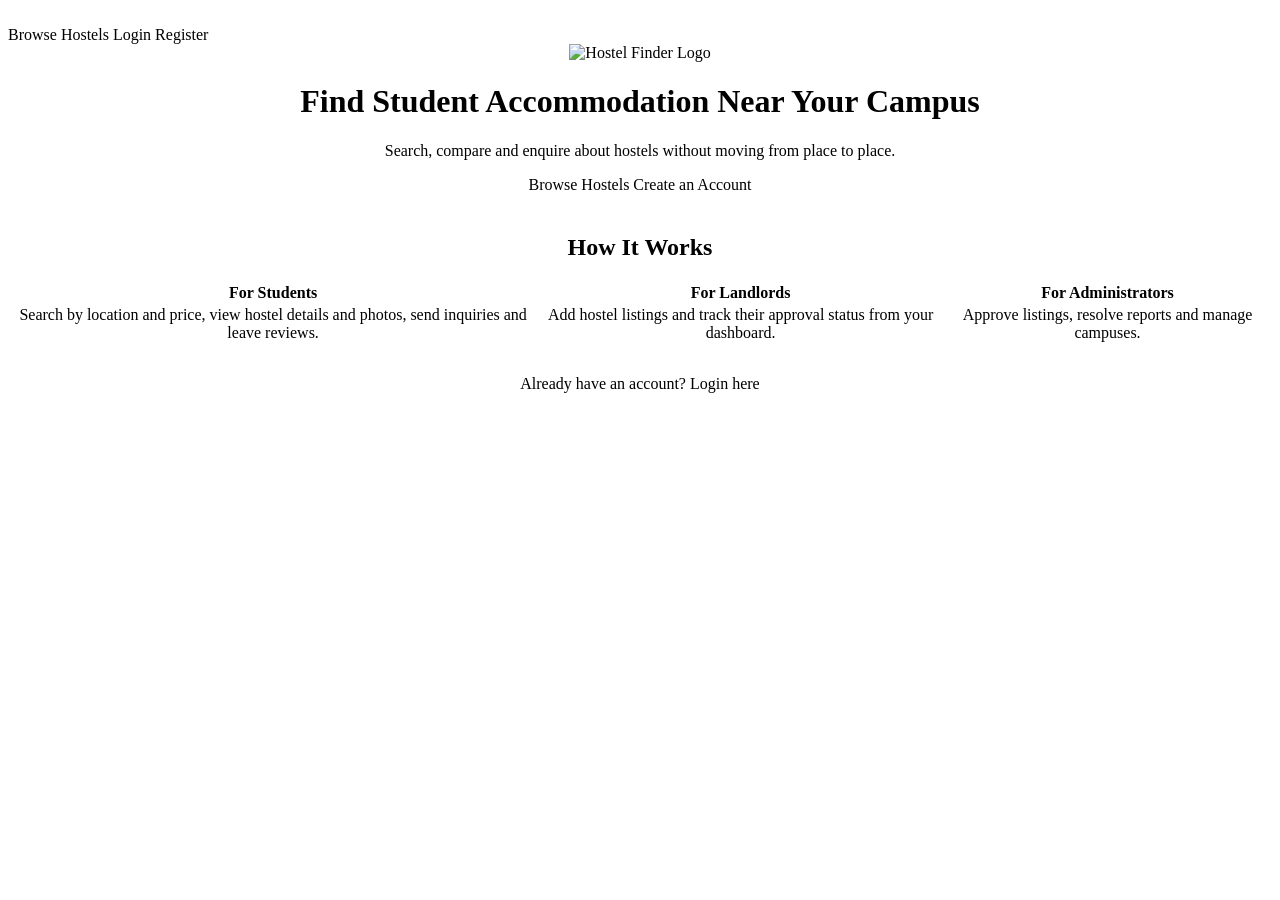
<file: src/main/resources/templates/index.html>
<!DOCTYPE html>
<html lang="en" xmlns:th="http://www.thymeleaf.org">
<head>
    <meta charset="UTF-8">
    <meta name="viewport" content="width=device-width, initial-scale=1.0">
    <title>Hostel Finder</title>
    <link rel="stylesheet" th:href="@{/css/main.css}">
</head>
<body>
<nav>
    <div style="color: white; font-weight: bold;">Hostel Finder</div>
    <div>
        <a th:href="@{/search}">Browse Hostels</a>
        <a th:href="@{/login}">Login</a>
        <a th:href="@{/register}">Register</a>
    </div>
</nav>

<div class="container" style="text-align: center;">
    <img th:src="@{/images/logo.png}" alt="Hostel Finder Logo" class="login-logo">

    <h1>Find Student Accommodation Near Your Campus</h1>
    <p>Search, compare and enquire about hostels without moving from place to place.</p>

    <p>
        <a th:href="@{/search}" class="btn">Browse Hostels</a>
        <a th:href="@{/register}" class="btn">Create an Account</a>
    </p>

    <h2 style="margin-top: 40px;">How It Works</h2>
    <table>
        <thead>
        <tr>
            <th>For Students</th>
            <th>For Landlords</th>
            <th>For Administrators</th>
        </tr>
        </thead>
        <tbody>
        <tr>
            <td>Search by location and price, view hostel details and photos, send inquiries and leave reviews.</td>
            <td>Add hostel listings and track their approval status from your dashboard.</td>
            <td>Approve listings, resolve reports and manage campuses.</td>
        </tr>
        </tbody>
    </table>

    <p style="margin-top: 30px;">
        Already have an account? <a th:href="@{/login}">Login here</a>
    </p>
</div>
</body>
</html>
</file>
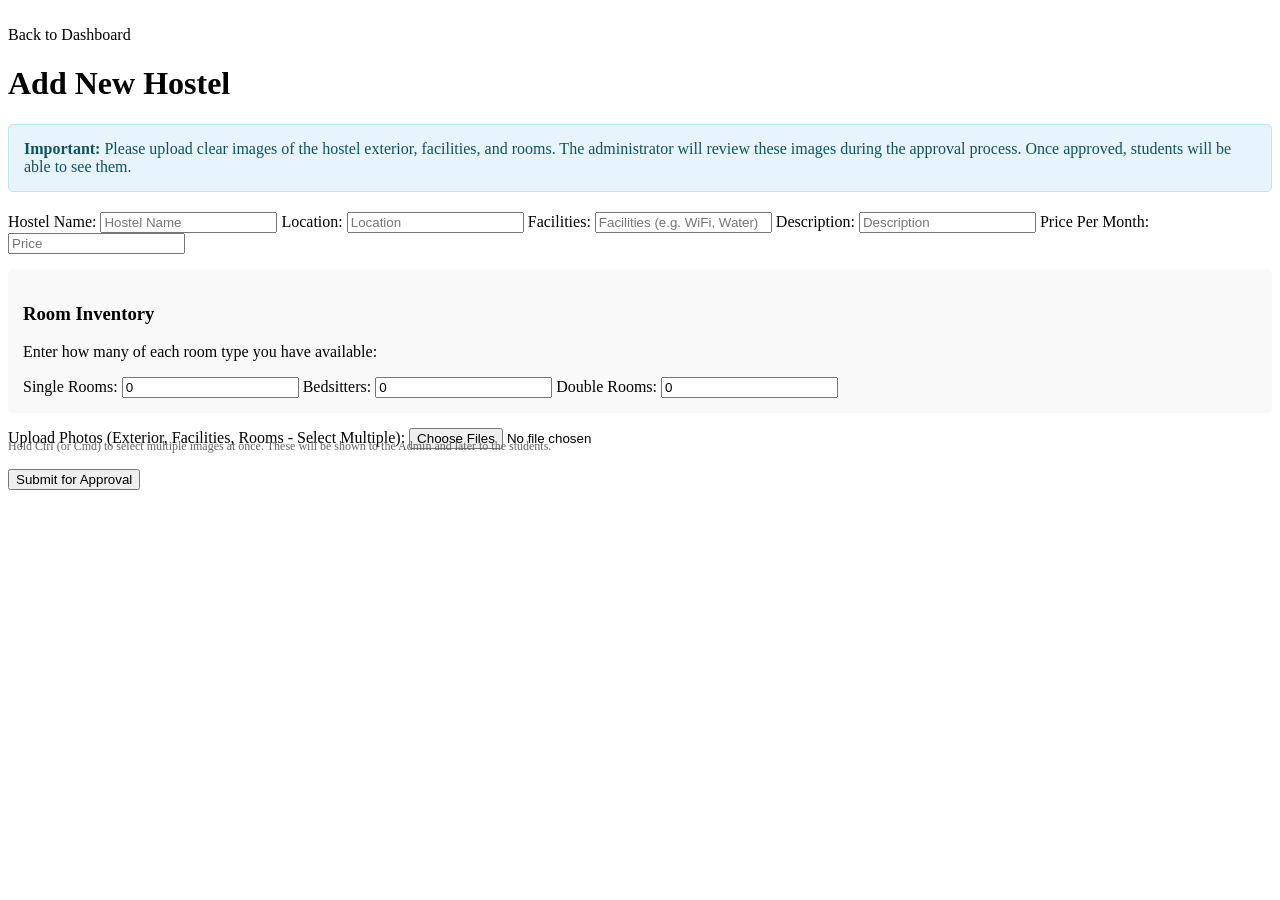
<file: src/main/resources/templates/add-listing.html>
<!DOCTYPE html>
<html lang="en" xmlns:th="http://www.thymeleaf.org">
<head>
    <meta charset="UTF-8">
    <title>Add Listing</title>
    <link rel="stylesheet" th:href="@{/css/main.css}">
</head>
<body>
<nav>
    <div style="color: white; font-weight: bold;">Hostel Finder</div>
    <div><a th:href="@{/landlord/dashboard}">Back to Dashboard</a></div>
</nav>

<div class="container">
    <h1>Add New Hostel</h1>

    <div style="background-color: #e8f4fd; color: #0c5460; padding: 15px; border-radius: 5px; margin-bottom: 20px; border: 1px solid #bee5eb;">
        <strong>Important:</strong> Please upload clear images of the hostel exterior, facilities, and rooms. The administrator will review these images during the approval process. Once approved, students will be able to see them.
    </div>

    <form th:action="@{/listing/add}" method="post" enctype="multipart/form-data">

        <label>Hostel Name:
            <input type="text" name="name" placeholder="Hostel Name" required>
        </label>

        <label>Location:
            <input type="text" name="location" placeholder="Location" required>
        </label>

        <label>Facilities:
            <input type="text" name="facilities" placeholder="Facilities (e.g. WiFi, Water)">
        </label>

        <label>Description:
            <input type="text" name="description" placeholder="Description">
        </label>

        <label>Price Per Month:
            <input type="number" step="0.01" name="pricePerMonth" placeholder="Price" required>
        </label>

        <!-- Room Inventory Input -->
        <div style="background-color: #f9f9f9; padding: 15px; border-radius: 5px; margin: 15px 0;">
            <h3>Room Inventory</h3>
            <p>Enter how many of each room type you have available:</p>

            <label>Single Rooms:
                <input type="number" name="singleRooms" value="0" min="0">
            </label>
            <label>Bedsitters:
                <input type="number" name="bedsitters" value="0" min="0">
            </label>
            <label>Double Rooms:
                <input type="number" name="doubleRooms" value="0" min="0">
            </label>
        </div>

        <!-- Single Upload Field for Multiple Images -->
        <label>Upload Photos (Exterior, Facilities, Rooms - Select Multiple):
            <input type="file" name="images" accept="image/*" multiple required>
        </label>
        <p style="font-size: 12px; color: #666; margin-top: -10px; margin-bottom: 15px;">
            Hold Ctrl (or Cmd) to select multiple images at once. These will be shown to the Admin and later to the students.
        </p>

        <button type="submit">Submit for Approval</button>
    </form>
</div>
</body>
</html>
</file>
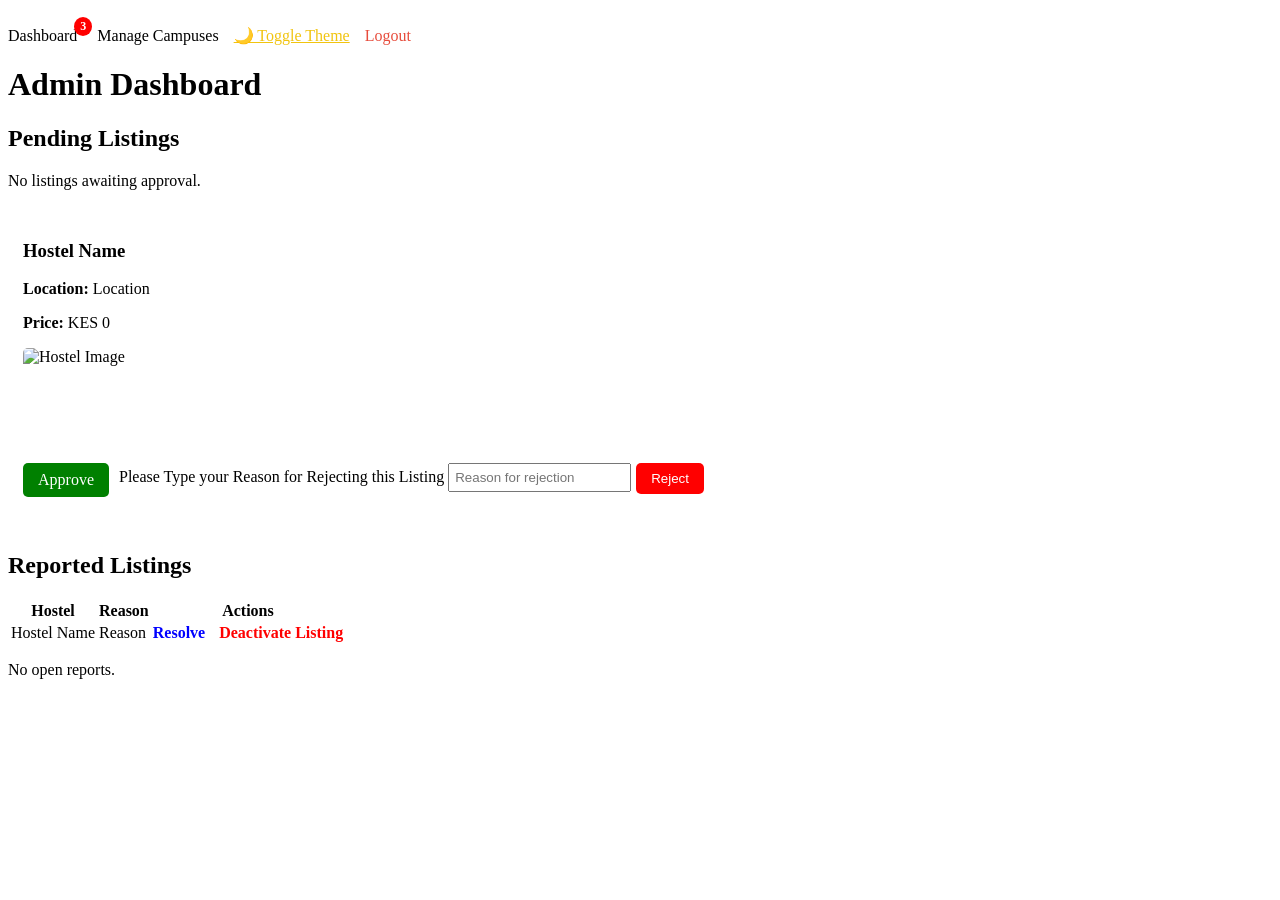
<file: src/main/resources/templates/admin-dashboard.html>
<!DOCTYPE html>
<html lang="en" xmlns:th="http://www.thymeleaf.org">
<head>
    <meta charset="UTF-8">
    <title>Admin Dashboard</title>
    <link rel="stylesheet" th:href="@{/css/main.css}">
</head>
<body>
<nav>
    <div style="color: white; font-weight: bold;">Admin Panel</div>
    <div style="display: flex; align-items: center;">
        <a th:href="@{/admin/dashboard}" style="position: relative; margin-right: 20px;">
            Dashboard
            <span th:if="${pendingCount > 0}"
                  style="position: absolute; top: -10px; right: -15px; background-color: red; color: white; border-radius: 50%; padding: 2px 6px; font-size: 12px; font-weight: bold;"
                  th:text="${pendingCount}">3</span>
        </a>
        <a th:href="@{/admin/campuses}">Manage Campuses</a>
        <a href="#" onclick="toggleDarkMode()" style="color: #f1c40f; margin-left: 15px;">🌙 Toggle Theme</a>
        <a th:href="@{/logout}" style="color: #e74c3c; margin-left: 15px;">Logout</a>
    </div>
</nav>
<div class="bg-admin"></div>
<div class="container">
    <h1>Admin Dashboard</h1>

    <h2>Pending Listings</h2>
    <div th:if="${#lists.isEmpty(pendingHostels)}">
        <p>No listings awaiting approval.</p>
    </div>

    <div th:each="hostel : ${pendingHostels}" class="card" style="margin-bottom: 20px; padding: 15px;">
        <h3 th:text="${hostel.name}">Hostel Name</h3>
        <p><strong>Location:</strong> <span th:text="${hostel.location}">Location</span></p>
        <p><strong>Price:</strong> KES <span th:text="${hostel.pricePerMonth}">0</span></p>

        <div style="display: flex; gap: 10px; margin: 10px 0;">
            <img th:each="image : ${hostel.images}"
                 th:src="@{'/uploads/' + ${image.imagePath}}"
                 alt="Hostel Image"
                 style="width: 150px; height: 100px; object-fit: cover; border-radius: 5px;">
        </div>

        <div style="display: flex; gap: 10px; margin-top: 15px; align-items: flex-start;">
            <!-- Approve Button -->
            <a th:href="@{/admin/approve/{id}(id=${hostel.hostelId})}"
               style="background-color: green; color: white; padding: 8px 15px; text-decoration: none; border-radius: 5px;">Approve</a>

            <!-- Reject Form with Reason -->
            <form th:action="@{/admin/reject/{id}(id=${hostel.hostelId})}" method="post" style="display: flex; gap: 5px;">
                <label>Please Type your Reason for Rejecting this Listing
                <input type="text" name="reason" placeholder="Reason for rejection" required style="padding: 5px;">
                </label>
                <button type="submit" style="background-color: red; color: white; padding: 8px 15px; border: none; border-radius: 5px; cursor: pointer;">Reject</button>
            </form>
        </div>
    </div>

    <h2 style="margin-top: 40px;">Reported Listings</h2>
    <table th:if="${not #lists.isEmpty(openReports)}">
        <thead>
        <tr><th>Hostel</th><th>Reason</th><th>Actions</th></tr>
        </thead>
        <tbody>
        <tr th:each="report : ${openReports}">
            <td th:text="${report.hostel.name}">Hostel Name</td>
            <td th:text="${report.reason}">Reason</td>
            <td>
                <a th:href="@{/admin/report/resolve/{id}(id=${report.reportId})}"
                   style="color: blue; font-weight: bold; margin-right: 10px;">Resolve</a>

                <!-- Deactivate Listing Button -->
                <a th:href="@{/admin/deactivate/{id}(id=${report.hostel.hostelId})}"
                   style="color: red; font-weight: bold;">Deactivate Listing</a>
            </td>
        </tr>
        </tbody>
    </table>
    <p th:if="${#lists.isEmpty(openReports)}">No open reports.</p>
</div>
<script th:src="@{/js/main.js}"></script>
</body>
</html>
</file>
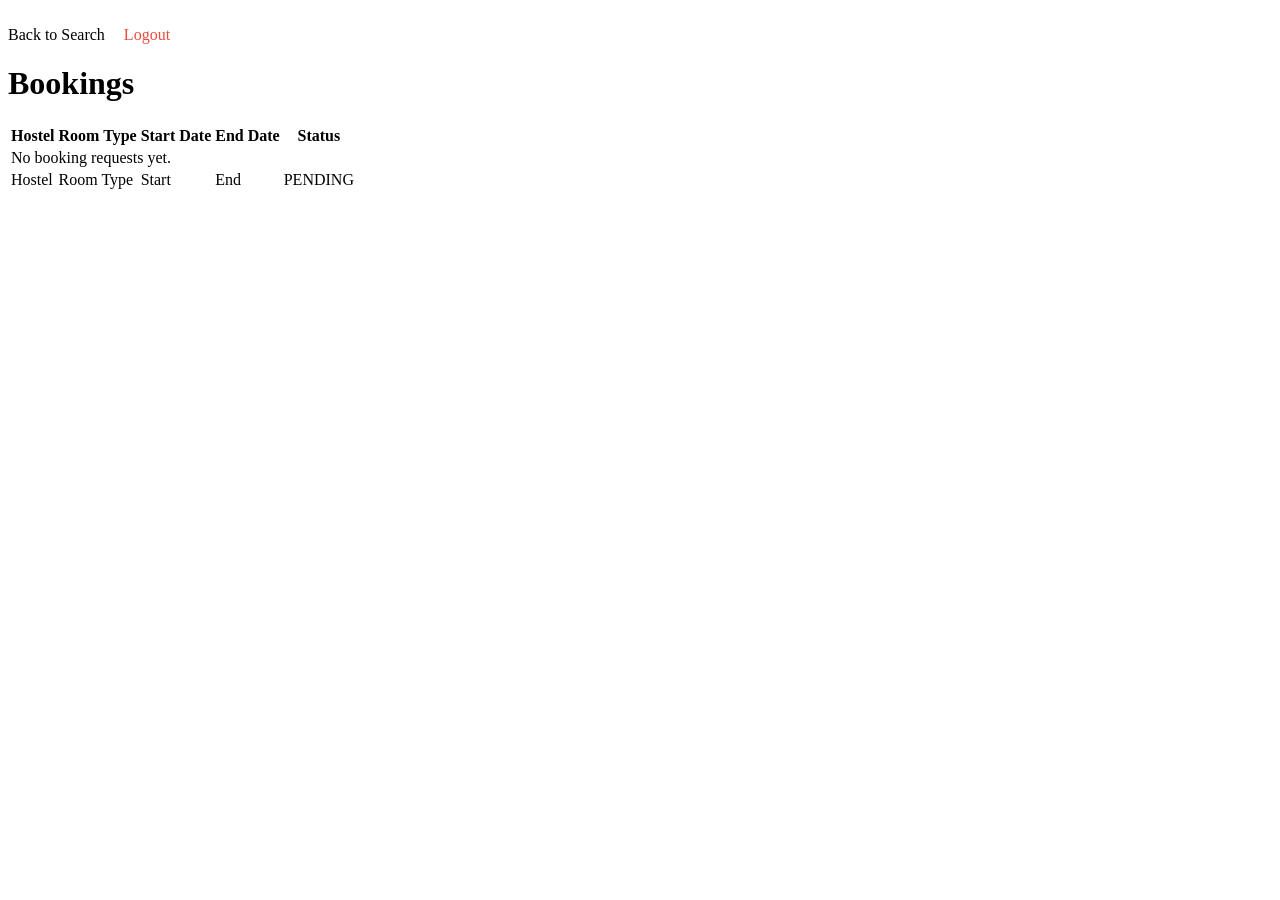
<file: src/main/resources/templates/bookings.html>
<!DOCTYPE html>
<html lang="en" xmlns:th="http://www.thymeleaf.org">
<head>
    <meta charset="UTF-8">
    <meta name="viewport" content="width=device-width, initial-scale=1.0">
    <title>My Bookings</title>
    <link rel="stylesheet" th:href="@{/css/main.css}">
</head>
<body>
<nav>
    <div style="color: white; font-weight: bold;">Hostel Finder</div>
    <div>
        <a th:href="@{/search}">Back to Search</a>
        <a th:href="@{/logout}" style="color: #e74c3c; margin-left: 15px;">Logout</a>
    </div>
</nav>

<div class="container">
    <h1>Bookings</h1>

    <table>
        <thead>
        <tr>
            <th>Hostel</th>
            <th>Room Type</th>
            <th>Start Date</th>
            <th>End Date</th>
            <th>Status</th>
        </tr>
        </thead>
        <tbody>
        <tr th:if="${#lists.isEmpty(bookings)}">
            <td colspan="5">No booking requests yet.</td>
        </tr>
        <tr th:each="booking : ${bookings}">
            <td th:text="${booking.room.hostel.name}">Hostel</td>
            <td th:text="${booking.room.roomType}">Room Type</td>
            <td th:text="${booking.startDate}">Start</td>
            <td th:text="${booking.endDate}">End</td>
            <td th:text="${booking.status}">PENDING</td>
        </tr>
        </tbody>
    </table>
</div>
</body>
</html>
</file>
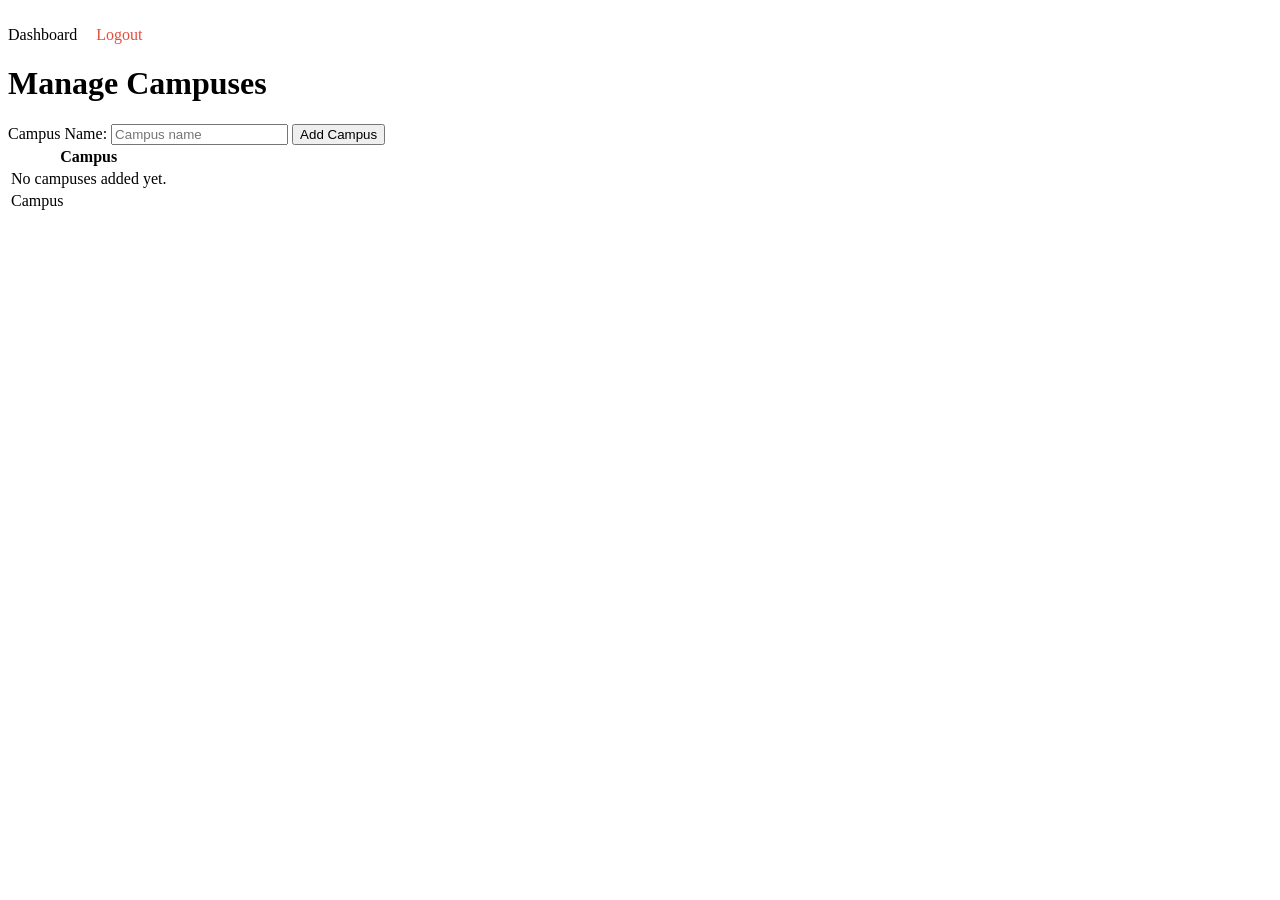
<file: src/main/resources/templates/campuses.html>
<!DOCTYPE html>
<html lang="en" xmlns:th="http://www.thymeleaf.org">
<head>
    <meta charset="UTF-8">
    <meta name="viewport" content="width=device-width, initial-scale=1.0">
    <title>Manage Campuses</title>
    <link rel="stylesheet" th:href="@{/css/main.css}">
</head>
<body>
<nav>
    <div style="color: white; font-weight: bold;">Admin Panel</div>
    <div>
        <a th:href="@{/admin/dashboard}">Dashboard</a>
        <a th:href="@{/logout}" style="color: #e74c3c; margin-left: 15px;">Logout</a>
    </div>
</nav>

<div class="container">
    <h1>Manage Campuses</h1>

    <!-- FR-26: add a campus -->
    <form th:action="@{/admin/campuses/add}" method="post">
        <label>Campus Name:
            <input type="text" name="name" placeholder="Campus name" required>
        </label>
        <button type="submit">Add Campus</button>
    </form>

    <table>
        <thead>
        <tr>
            <th>Campus</th>
        </tr>
        </thead>
        <tbody>
        <tr th:if="${#lists.isEmpty(campuses)}">
            <td>No campuses added yet.</td>
        </tr>
        <tr th:each="campus : ${campuses}">
            <td th:text="${campus.name}">Campus</td>
        </tr>
        </tbody>
    </table>
</div>
</body>
</html>
</file>
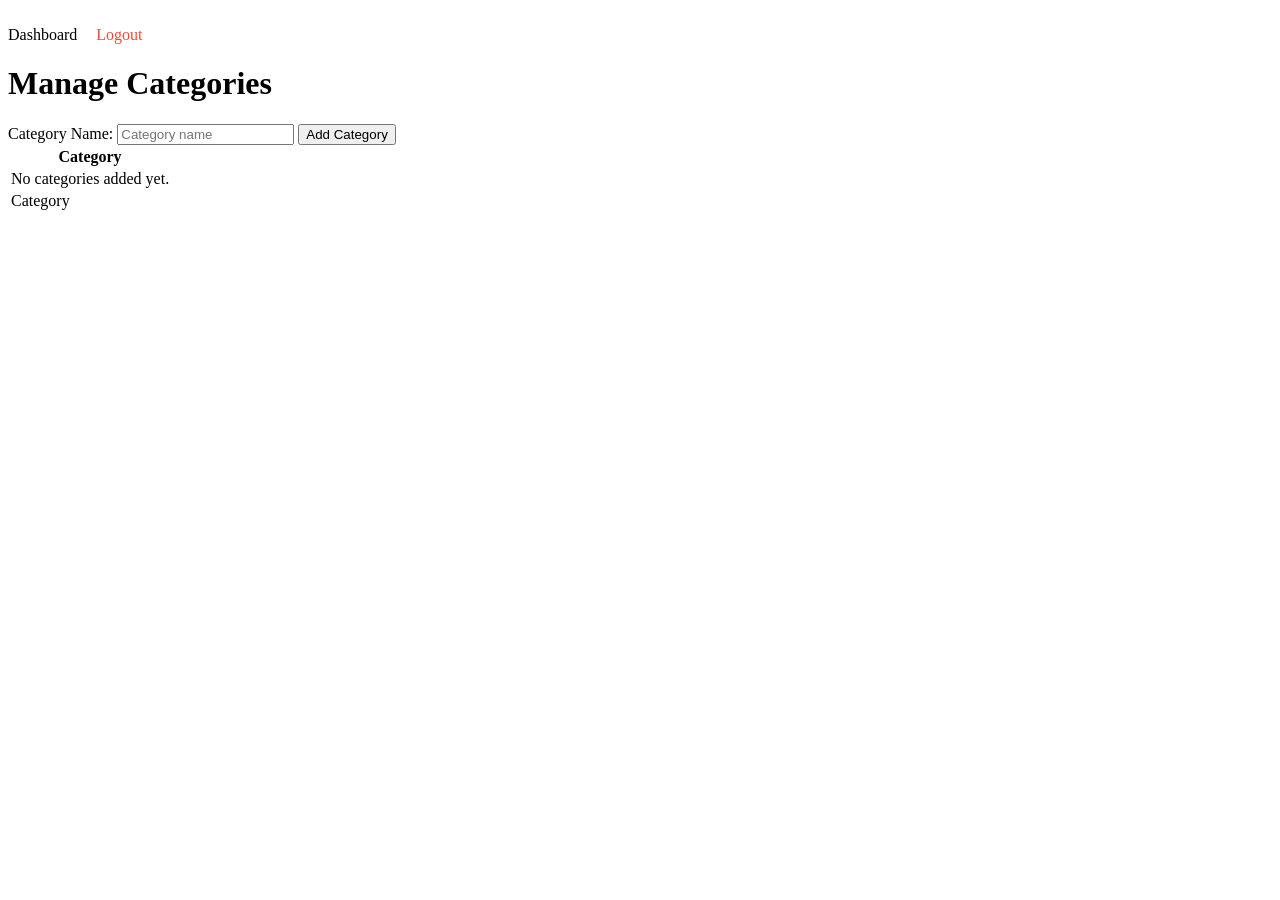
<file: src/main/resources/templates/categories.html>
<!DOCTYPE html>
<html lang="en" xmlns:th="http://www.thymeleaf.org">
<head>
    <meta charset="UTF-8">
    <meta name="viewport" content="width=device-width, initial-scale=1.0">
    <title>Manage Categories</title>
    <link rel="stylesheet" th:href="@{/css/main.css}">
</head>
<body>
<nav>
    <div style="color: white; font-weight: bold;">Admin Panel</div>
    <div>
        <a th:href="@{/admin/dashboard}">Dashboard</a>
        <a th:href="@{/logout}" style="color: #e74c3c; margin-left: 15px;">Logout</a>
    </div>
</nav>

<div class="container">
    <h1>Manage Categories</h1>

    <!-- FR-26: add a category -->
    <form th:action="@{/admin/categories/add}" method="post">
        <label>Category Name:
            <input type="text" name="name" placeholder="Category name" required>
        </label>
        <button type="submit">Add Category</button>
    </form>

    <table>
        <thead>
        <tr>
            <th>Category</th>
        </tr>
        </thead>
        <tbody>
        <tr th:if="${#lists.isEmpty(categories)}">
            <td>No categories added yet.</td>
        </tr>
        <tr th:each="category : ${categories}">
            <td th:text="${category.name}">Category</td>
        </tr>
        </tbody>
    </table>
</div>
</body>
</html>
</file>
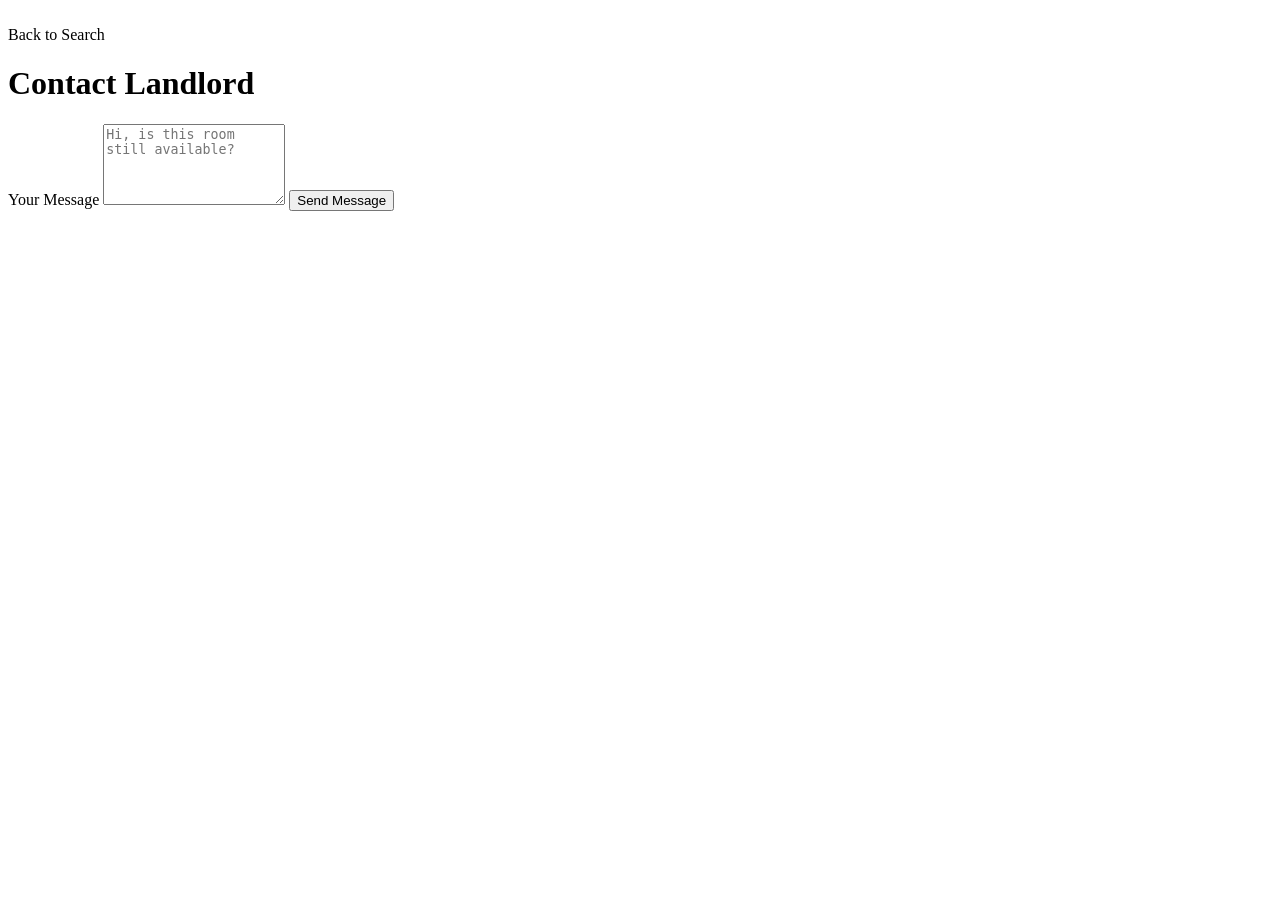
<file: src/main/resources/templates/inquiry-form.html>
<!DOCTYPE html>
<html  lang="en" xmlns:th="http://www.thymeleaf.org">
<head>
    <meta charset="UTF-8">
    <title>Send Inquiry</title>
    <link rel="stylesheet" th:href="@{/css/main.css}">
</head>
<body>
    <nav>
        <div style="color: white; font-weight: bold;">Hostel Finder</div>
        <div><a th:href="@{/search}">Back to Search</a></div>
    </nav>
    <div class="container">
        <h1>Contact Landlord</h1>
        <form th:action="@{/inquiry/send}" method="post">
            <input type="hidden" name="hostel.hostelId" th:value="${hostelId}">

            <label>Your Message
            <textarea name="message" rows="5" placeholder="Hi, is this room still available?" required></textarea>
            </label>

            <button type="submit">Send Message</button>
        </form>
    </div>
</body>
</html>
</file>
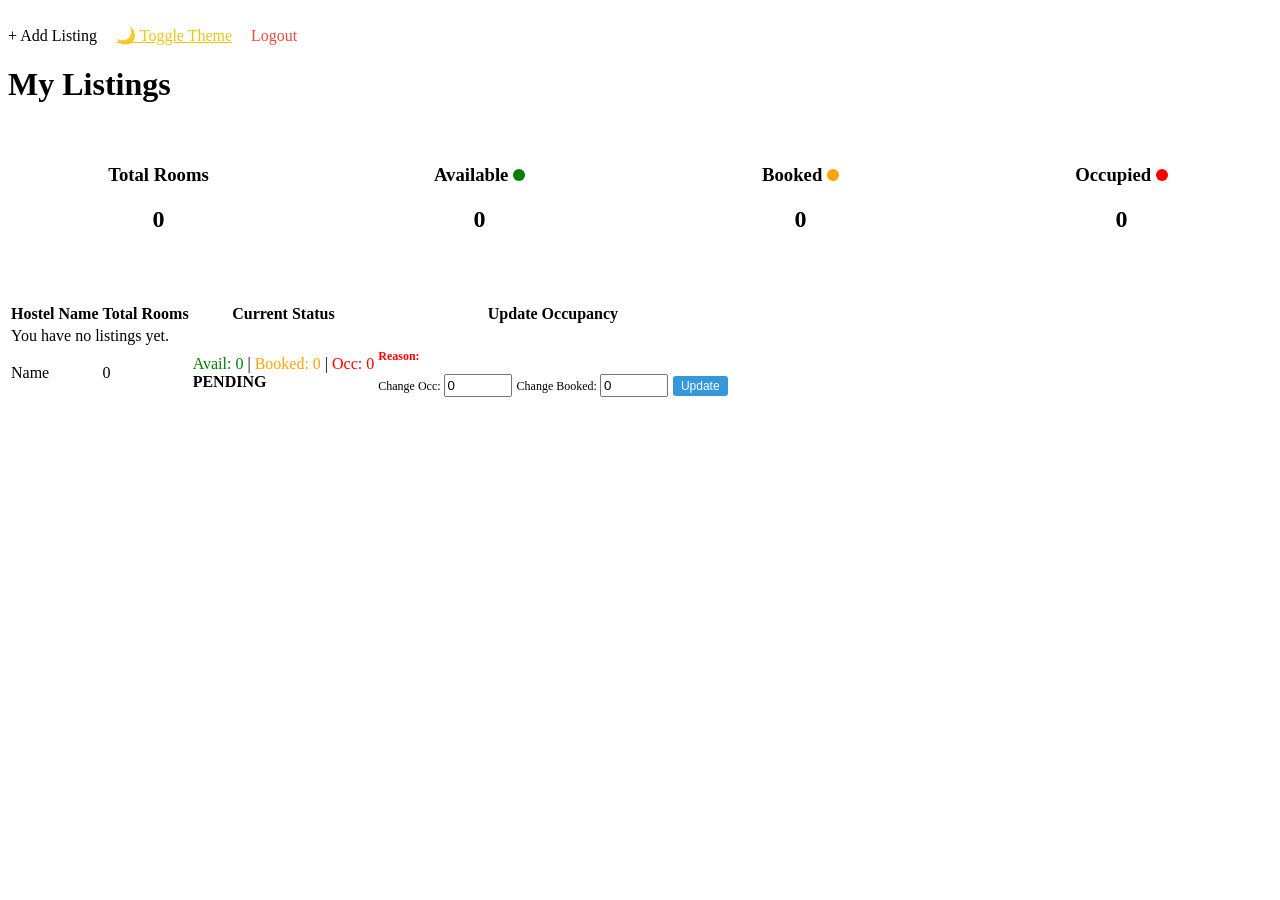
<file: src/main/resources/templates/landlord-dashboard.html>
<!DOCTYPE html>
<html lang="en" xmlns:th="http://www.thymeleaf.org">
<head>
    <meta charset="UTF-8">
    <title>My Dashboard</title>
    <link rel="stylesheet" th:href="@{/css/main.css}">
</head>
<body>
<nav>
    <div style="color: white; font-weight: bold;">
        Hostel Finder
        <span th:if="${session.fullName != null}" th:text="'| ' + ${session.role} + ' ' + ${session.fullName}"></span>
    </div>
    <div>
        <a th:href="@{/listing/add}">+ Add Listing</a>
        <a href="#" onclick="toggleDarkMode()" style="color: #f1c40f; margin-left: 15px;">🌙 Toggle Theme</a>
        <a th:href="@{/logout}" style="color: #e74c3c; margin-left: 15px;">Logout</a>
    </div>
</nav>
<div class="bg-landlord"></div>
<div class="container">
    <script th:if="${param.success}">
        alert("Status updated successfully!");
    </script>

    <h1>My Listings</h1>

    <!-- Global Stats Row -->
    <div style="display: flex; gap: 20px; margin-bottom: 30px;">
        <div class="card" style="padding: 20px; flex: 1; text-align: center;">
            <h3>Total Rooms</h3>
            <h2 th:text="${globalTotal}">0</h2>
        </div>
        <div class="card" style="padding: 20px; flex: 1; text-align: center;">
            <h3>Available <span style="display:inline-block; width:12px; height:12px; background:green; border-radius:50%;"></span></h3>
            <h2 th:text="${globalAvailable}">0</h2>
        </div>
        <div class="card" style="padding: 20px; flex: 1; text-align: center;">
            <h3>Booked <span style="display:inline-block; width:12px; height:12px; background:orange; border-radius:50%;"></span></h3>
            <h2 th:text="${globalBooked}">0</h2>
        </div>
        <div class="card" style="padding: 20px; flex: 1; text-align: center;">
            <h3>Occupied <span style="display:inline-block; width:12px; height:12px; background:red; border-radius:50%;"></span></h3>
            <h2 th:text="${globalOccupied}">0</h2>
        </div>
    </div>

    <!-- Detailed Table -->
    <table>
        <thead>
        <tr>
            <th>Hostel Name</th>
            <th>Total Rooms</th> <!-- NEW COLUMN ADDED HERE -->
            <th>Current Status</th>
            <th>Update Occupancy</th>
        </tr>
        </thead>
        <tbody>
        <tr th:if="${#lists.isEmpty(hostels)}">
            <td colspan="4">You have no listings yet.</td>
        </tr>
        <tr th:each="hostel : ${hostels}">
            <td th:text="${hostel.name}">Name</td>

            <!-- NEW DATA ROW for Total Rooms -->
            <td th:text="${hostel.rooms.size()}">0</td>

            <td>
                <span style="color: green;">Avail: <span th:text="${hostel.availableCount}">0</span></span> |
                <span style="color: orange;">Booked: <span th:text="${hostel.bookedCount}">0</span></span> |
                <span style="color: red;">Occ: <span th:text="${hostel.occupiedCount}">0</span></span>
                <br>
                <strong th:text="${hostel.status}"
                        th:style="${hostel.status == 'APPROVED' ? 'color: green;' : (hostel.status == 'REJECTED' ? 'color: red;' : 'color: orange;')}">
                    PENDING
                </strong>
            </td>
            <td>
                <div th:if="${hostel.status == 'REJECTED'}" style="color: red; margin-bottom: 10px; font-size: 12px;">
                    <strong>Reason:</strong> <span th:text="${hostel.rejectionReason}"></span>
                </div>

                <form th:if="${hostel.status != 'REJECTED'}" th:action="@{/landlord/update-status/{id}(id=${hostel.hostelId})}" method="post" style="display:flex; gap:5px; align-items:center; flex-wrap: wrap;">
                    <label style="font-size:12px; margin:0;">Change Occ:
                        <input type="number" name="occupiedChange" value="0" style="width:60px; padding:2px;">
                    </label>
                    <label style="font-size:12px; margin:0;">Change Booked:
                        <input type="number" name="bookedChange" value="0" style="width:60px; padding:2px;">
                    </label>
                    <button type="submit" style="padding: 3px 8px; font-size: 12px; background-color: #3498db; color: white; border: none; border-radius: 3px; cursor: pointer;">Update</button>
                </form>
            </td>
        </tr>
        </tbody>
    </table>
</div>
<script th:src="@{/js/main.js}"></script>
</body>
</html>
</file>
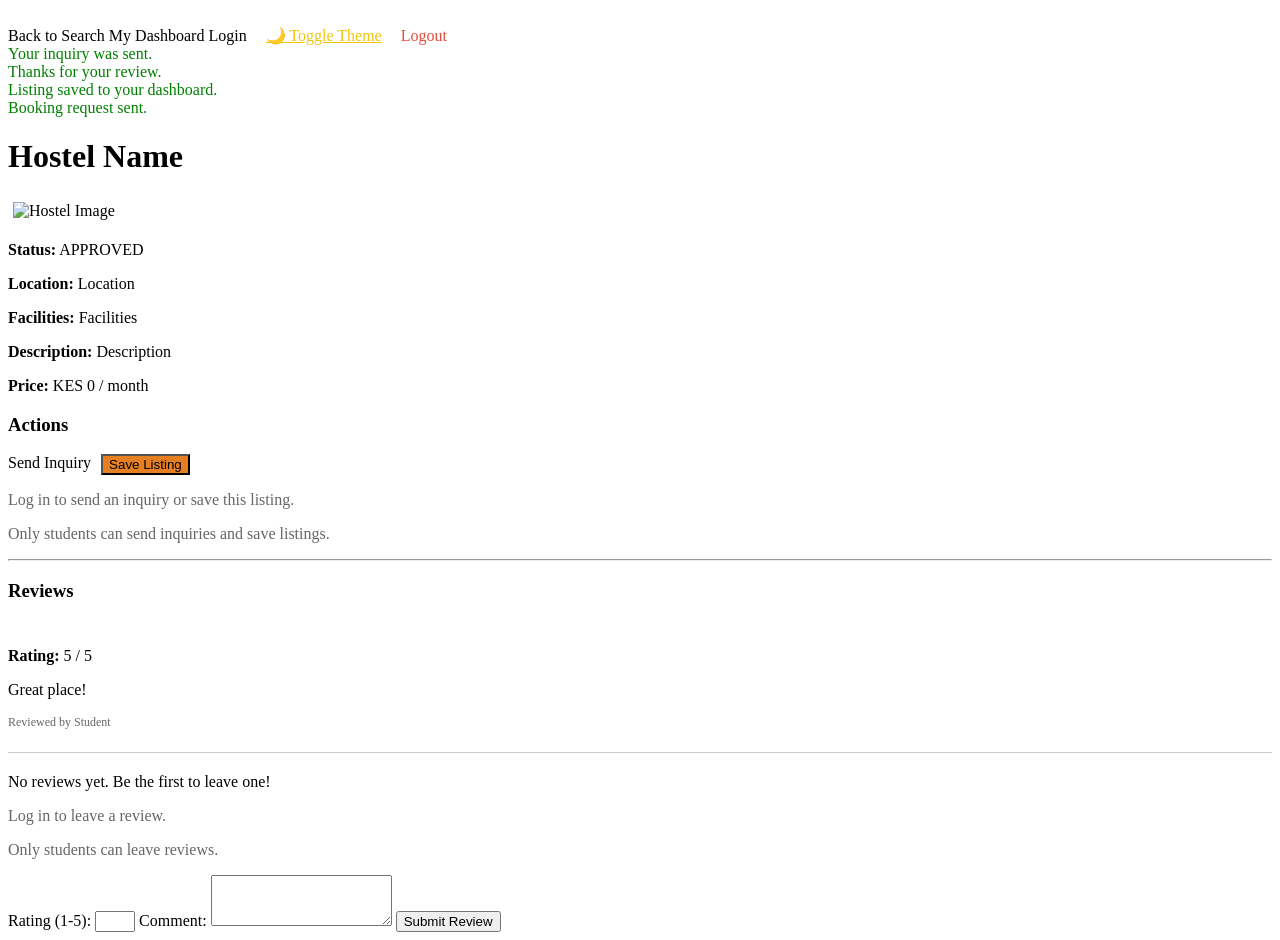
<file: src/main/resources/templates/listing-details.html>
<!DOCTYPE html>
<html lang="en" xmlns:th="http://www.thymeleaf.org">
<head>
    <meta charset="UTF-8">
    <title>Hostel Details</title>
    <link rel="stylesheet" th:href="@{/css/main.css}">
</head>
<body>
<nav>
    <div style="color: white; font-weight: bold;">
        Hostel Finder
        <span th:if="${session.fullName != null}" th:text="'| ' + ${session.role} + ' ' + ${session.fullName}"></span>
    </div>
    <div>
        <a th:href="@{/search}">Back to Search</a>
        <a th:if="${session.role == 'STUDENT'}" th:href="@{/dashboard}">My Dashboard</a>
        <a th:if="${session.userId == null}" th:href="@{/login}">Login</a>
        <a href="#" onclick="toggleDarkMode()" style="color: #f1c40f; margin-left: 15px;">🌙 Toggle Theme</a>
        <a th:href="@{/logout}" th:if="${session.userId != null}" style="color: #e74c3c; margin-left: 15px;">Logout</a>
    </div>
</nav>

<div class="bg-details"></div>

<div class="container">
    <div th:if="${param.sent}" style="color: green;">Your inquiry was sent.</div>
    <div th:if="${param.reviewed}" style="color: green;">Thanks for your review.</div>
    <div th:if="${param.status == 'saved'}" style="color: green;">Listing saved to your dashboard.</div>
    <div th:if="${param.status == 'booked'}" style="color: green;">Booking request sent.</div>

    <h1 th:text="${hostel.name}">Hostel Name</h1>

    <div class="gallery" th:if="${not #lists.isEmpty(images)}">
        <img th:each="image : ${images}"
             th:src="@{'/uploads/' + ${image.imagePath}}"
             alt="Hostel Image" style="width: 200px; margin: 5px;">
    </div>

    <p><strong>Status:</strong> <span th:text="${hostel.status}">APPROVED</span></p>
    <p><strong>Location:</strong> <span th:text="${hostel.location}">Location</span></p>
    <p><strong>Facilities:</strong> <span th:text="${hostel.facilities}">Facilities</span></p>
    <p><strong>Description:</strong> <span th:text="${hostel.description}">Description</span></p>
    <p><strong>Price:</strong> KES <span th:text="${hostel.pricePerMonth}">0</span> / month</p>

    <h3>Actions</h3>

    <div th:if="${session.role == 'STUDENT'}">
        <div style="display: flex; gap: 10px;">
            <a th:href="@{/inquiry/new/{id}(id=${hostel.hostelId})}" class="btn">Send Inquiry</a>
            <form th:action="@{/listing/save/{id}(id=${hostel.hostelId})}" method="post">
                <button type="submit" class="btn" style="background-color: #e67e22;">Save Listing</button>
            </form>
        </div>
    </div>

    <div th:if="${session.userId == null}">
        <p style="color: #666;"><a th:href="@{/login}">Log in</a> to send an inquiry or save this listing.</p>
    </div>

    <div th:if="${session.role == 'LANDLORD' || session.role == 'ADMIN'}">
        <p style="color: #666;">Only students can send inquiries and save listings.</p>
    </div>
</div>

<hr>

<div class="container">
    <h3>Reviews</h3>

    <div th:if="${not #lists.isEmpty(reviews)}" style="margin-bottom: 20px;">
        <div th:each="review : ${reviews}" style="border-bottom: 1px solid #ccc; padding: 10px 0;">
            <p><strong>Rating:</strong> <span th:text="${review.rating}">5</span> / 5</p>
            <p th:text="${review.comment}">Great place!</p>
            <p style="font-size: 12px; color: #666;">Reviewed by <span th:text="${review.student.fullName}">Student</span></p>
        </div>
    </div>
    <p th:if="${#lists.isEmpty(reviews)}">No reviews yet. Be the first to leave one!</p>

    <div th:if="${session.userId == null}">
        <p style="color: #666;"><a th:href="@{/login}">Log in</a> to leave a review.</p>
    </div>

    <div th:if="${session.role == 'LANDLORD' || session.role == 'ADMIN'}">
        <p style="color: #666;">Only students can leave reviews.</p>
    </div>

    <form th:if="${session.role == 'STUDENT'}" th:action="@{/review/submit}" method="post">
        <input type="hidden" name="hostel.hostelId" th:value="${hostel.hostelId}">
        <label>Rating (1-5):
            <input type="number" name="rating" min="1" max="5" required>
        </label>
        <label>Comment:
            <textarea name="comment" rows="3"></textarea>
        </label>
        <button type="submit">Submit Review</button>
    </form>
</div>
<script th:src="@{/js/main.js}"></script>
</body>
</html>
</file>
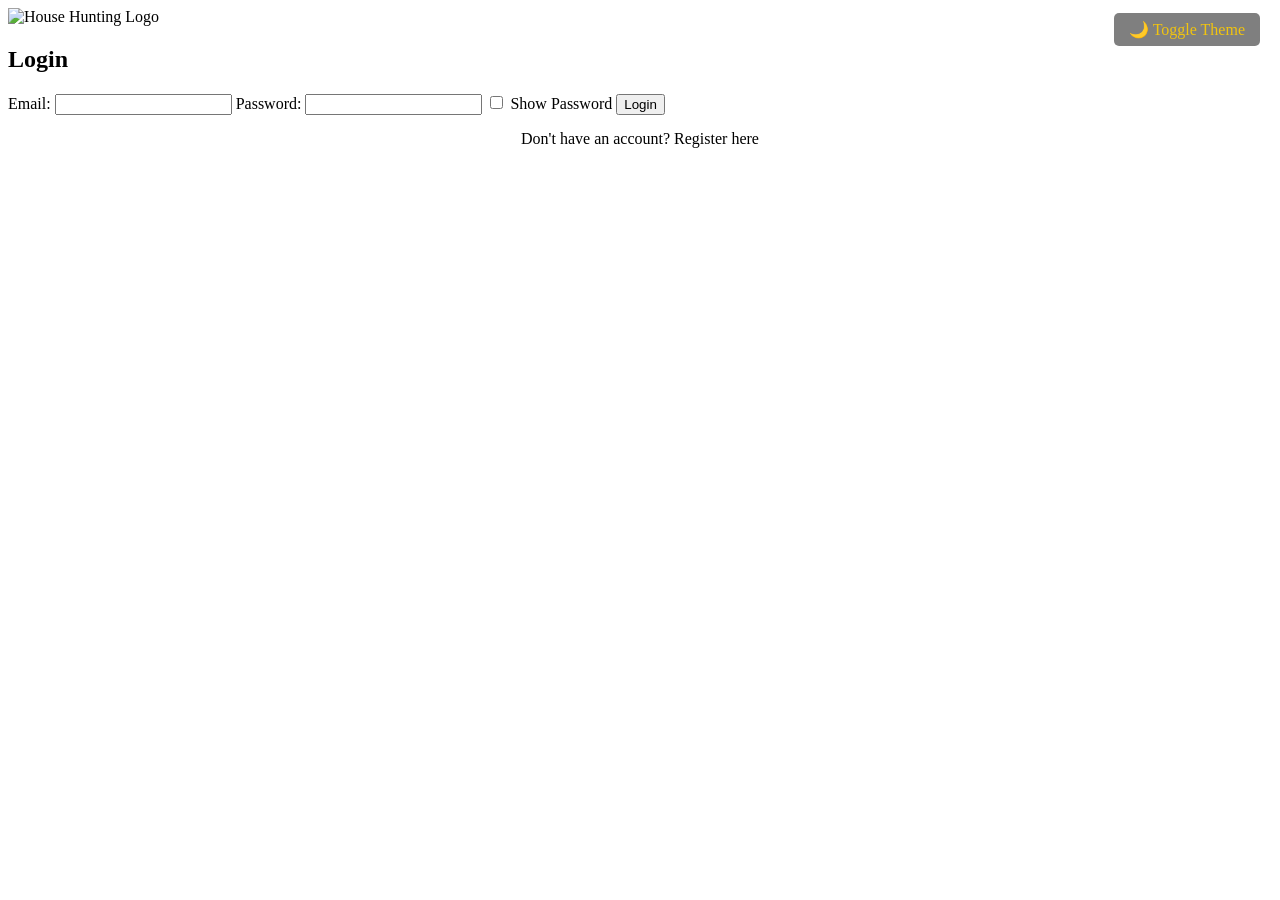
<file: src/main/resources/templates/login.html>
<!DOCTYPE html>
<html lang="en" xmlns:th="http://www.thymeleaf.org">
<head>
    <meta charset="UTF-8">
    <meta name="viewport" content="width=device-width, initial-scale=1.0">
    <title>Login - HOUSE HUNTING SYSTEM</title>
    <link rel="stylesheet" th:href="@{/css/main.css}">
</head>
<body class="bg-login">
<div style="position: absolute; top: 20px; right: 20px;">
    <a href="#" onclick="toggleDarkMode()" style="color: #f1c40f; background: rgba(0,0,0,0.5); padding: 8px 15px; border-radius: 5px; text-decoration: none;">🌙 Toggle Theme</a>
</div>
<div class="login-box">

    <img th:src="@{/images/logo.png}" alt="House Hunting Logo" class="login-logo">

    <h2>Login</h2>
    <form th:action="@{/login}" method="post">
        <label for="email">Email:</label>
        <input type="email" id="email" name="email" required>
        <label for="password">Password:</label>
        <input type="password" id="password" name="password" required>
        <label class="show-pass">
            <input type="checkbox"  onclick="togglePassword()"> Show Password
        </label>
        <button type="submit">Login</button>
    </form>
    <p style="margin-top: 15px; text-align: center;">
        Don't have an account? <a th:href="@{/register}">Register here</a>
    </p>
</div>
<script th:src="@{/js/main.js}"></script>
</body>
</html>
</file>
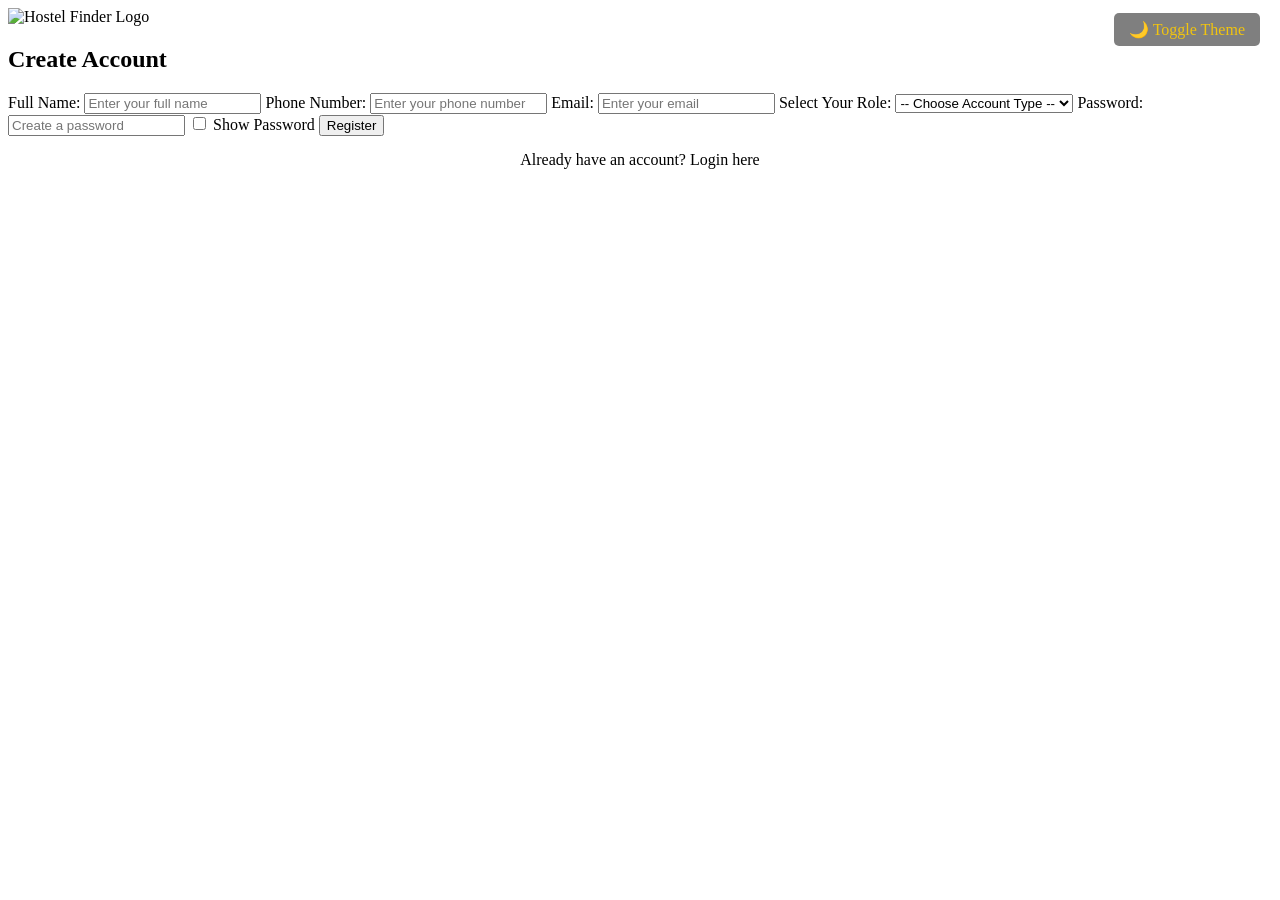
<file: src/main/resources/templates/register.html>
<!DOCTYPE html>
<html lang="en" xmlns:th="http://www.thymeleaf.org">
<head>
    <meta charset="UTF-8">
    <meta name="viewport" content="width=device-width, initial-scale=1.0">
    <title>Register - Hostel Finder</title>
    <link rel="stylesheet" th:href="@{/css/main.css}">
</head>
<body class="bg-login">
<div style="position: absolute; top: 20px; right: 20px;">
    <a href="#" onclick="toggleDarkMode()" style="color: #f1c40f; background: rgba(0,0,0,0.5); padding: 8px 15px; border-radius: 5px; text-decoration: none;">🌙 Toggle Theme</a>
</div>
<div class="login-box">
    <img th:src="@{/images/logo.png}" alt="Hostel Finder Logo" class="login-logo">
    <h2>Create Account</h2>

    <form th:action="@{/register}" method="post">
        <label>Full Name:
            <input type="text" name="fullName" placeholder="Enter your full name" required>
        </label>

        <label>Phone Number:
            <input type="text" name="phone" placeholder="Enter your phone number" required>
        </label>

        <label>Email:
            <input type="email" name="email" placeholder="Enter your email" required>
        </label>

        <label>Select Your Role:
            <select name="role" required>
                <option value="" disabled selected>-- Choose Account Type --</option>
                <option value="STUDENT">Tenant (Student)</option>
                <option value="LANDLORD">Landlord</option>
            </select>
        </label>

        <label>Password:
            <input type="password" id="password" name="password" placeholder="Create a password" required>
        </label>

        <label class="show-pass">
            <input type="checkbox" onclick="togglePassword()"> Show Password
        </label>

        <button type="submit">Register</button>
    </form>

    <p style="margin-top: 15px; text-align: center;">
        Already have an account? <a th:href="@{/login}">Login here</a>
    </p>
</div>
<script th:src="@{/js/main.js}"></script>
</body>
</html>
</file>
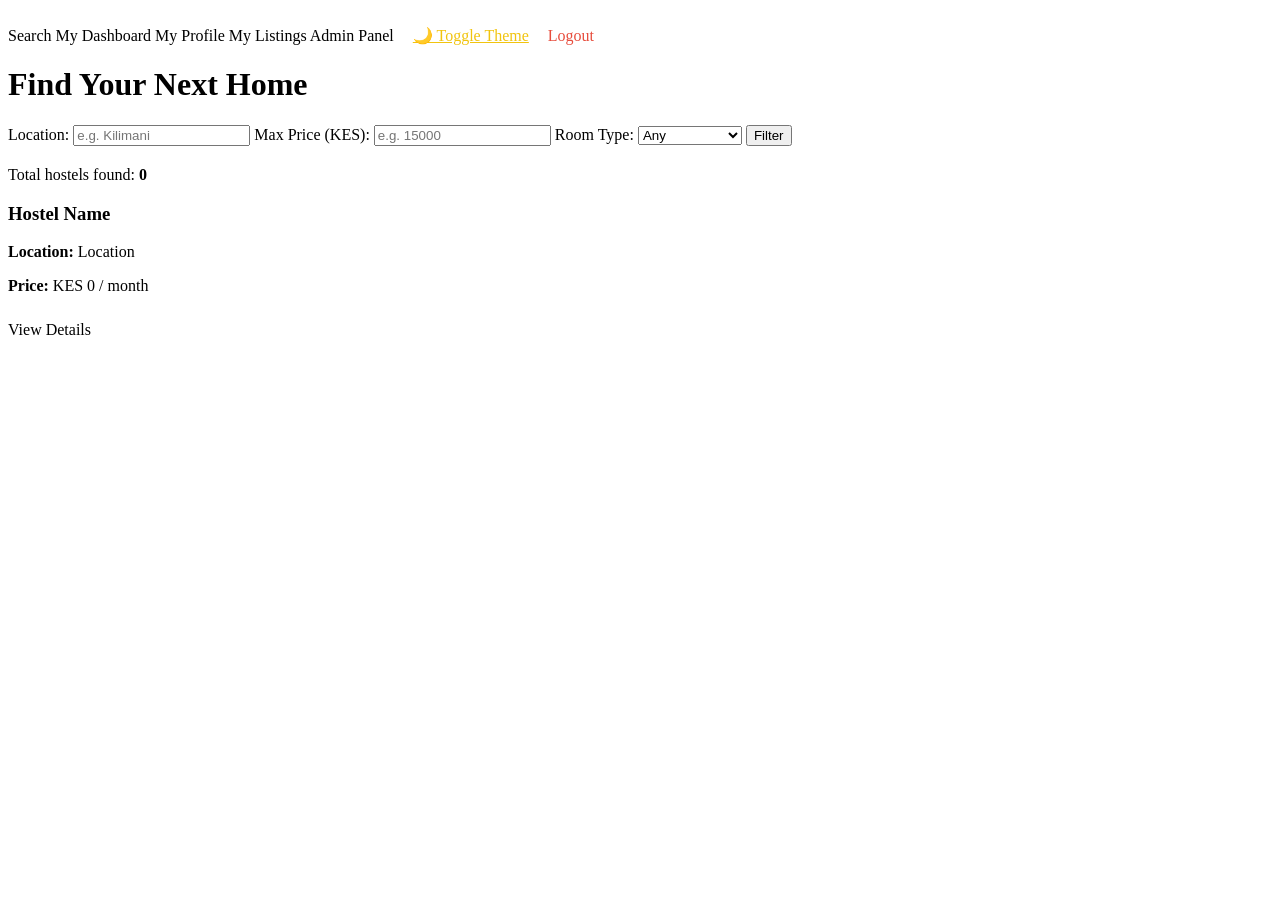
<file: src/main/resources/templates/search.html>
<!DOCTYPE html>
<html lang="en" xmlns:th="http://www.thymeleaf.org">
<head>
    <meta charset="UTF-8">
    <title>Search Hostels</title>
    <link rel="stylesheet" th:href="@{/css/main.css}">
</head>
<body>
<nav>
    <div style="color: white; font-weight: bold;">
        Hostel Finder
        <span th:if="${session.fullName != null}" th:text="'| ' + ${session.role} + ' ' + ${session.fullName}"></span>
    </div>
    <div>
        <a th:href="@{/search}">Search</a>
        <a th:if="${session.role == 'STUDENT'}" th:href="@{/dashboard}">My Dashboard</a>
        <a th:if="${session.role == 'STUDENT'}" th:href="@{/profile}">My Profile</a>
        <a th:if="${session.role == 'LANDLORD'}" th:href="@{/landlord/dashboard}">My Listings</a>
        <a th:if="${session.role == 'ADMIN'}" th:href="@{/admin/dashboard}">Admin Panel</a>
        <a href="#" onclick="toggleDarkMode()" style="color: #f1c40f; margin-left: 15px;">🌙 Toggle Theme</a>
        <a th:href="@{/logout}" style="color: #e74c3c; margin-left: 15px;">Logout</a>
    </div>
</nav>

<div class="bg-search">
    <h1>Find Your Next Home</h1>
</div>

<div class="container">
    <form th:action="@{/search}" method="get" style="margin-bottom: 20px;">
        <label>Location:
            <input type="text" name="location" placeholder="e.g. Kilimani" th:value="${location}">
        </label>
        <label>Max Price (KES):
            <input type="number" name="maxPrice" placeholder="e.g. 15000" th:value="${maxPrice}">
        </label>
        <label>Room Type:
            <select name="roomType">
                <option value="">Any</option>
                <option value="Single" th:selected="${roomType == 'Single'}">Single Room</option>
                <option value="Bedsitter" th:selected="${roomType == 'Bedsitter'}">Bedsitter</option>
                <option value="Double" th:selected="${roomType == 'Double'}">Double Room</option>
            </select>
        </label>
        <button type="submit">Filter</button>
    </form>

    <p>Total hostels found: <strong th:text="${totalCount}">0</strong></p>

    <div class="grid">
        <div class="card" th:each="hostel : ${hostels}">
            <div class="card-content">
                <h3 th:text="${hostel.name}">Hostel Name</h3>
                <p><strong>Location:</strong> <span th:text="${hostel.location}">Location</span></p>
                <p><strong>Price:</strong> KES <span th:text="${hostel.pricePerMonth}">0</span> / month</p>
                <a th:href="@{/listing/{id}(id=${hostel.hostelId})}" class="btn" style="display: inline-block; margin-top: 10px;">View Details</a>
            </div>
        </div>
    </div>
</div>
</body>
</html>
</file>
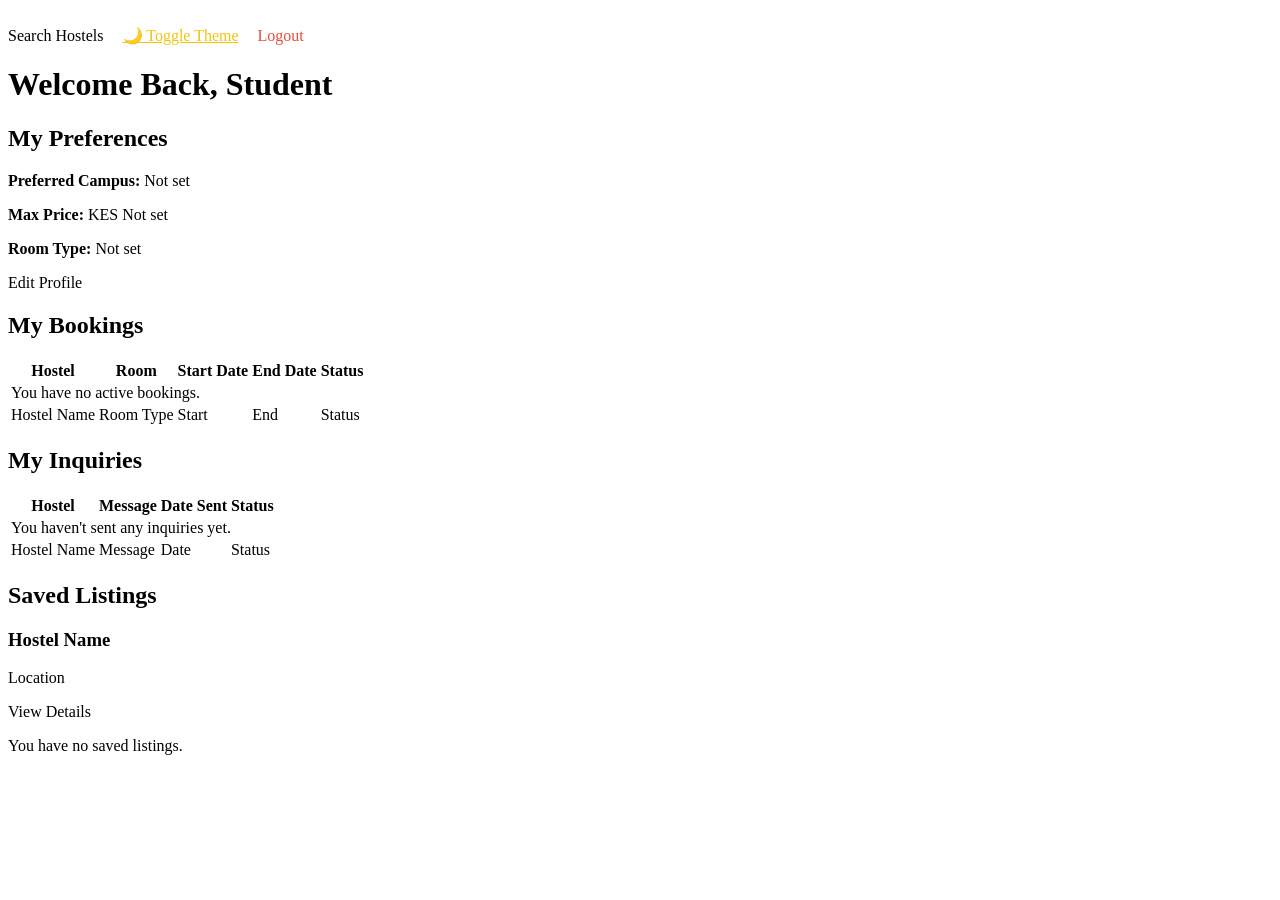
<file: src/main/resources/templates/student-dashboard.html>
<!DOCTYPE html>
<html lang="en" xmlns:th="http://www.thymeleaf.org">
<head>
    <meta charset="UTF-8">
    <title>Student Dashboard</title>
    <link rel="stylesheet" th:href="@{/css/main.css}">
</head>
<body>
<nav>
    <div style="color: white; font-weight: bold;">
        Hostel Finder
        <span th:if="${session.fullName != null}" th:text="'| ' + ${session.role} + ' ' + ${session.fullName}"></span>
    </div>
    <div>
        <a th:href="@{/search}">Search Hostels</a>
        <a href="#" onclick="toggleDarkMode()" style="color: #f1c40f; margin-left: 15px;">🌙 Toggle Theme</a>
        <a th:href="@{/logout}" style="color: #e74c3c; margin-left: 15px;">Logout</a>
    </div>
</nav>
<div class="bg-student"></div>

<div class="container">
    <h1>Welcome Back, <span th:text="${session.fullName}">Student</span></h1>

    <!-- FR-06, FR-07: Profile Summary -->
    <div class="card" style="margin-bottom: 20px;">
        <div class="card-content">
            <h2>My Preferences</h2>
            <p><strong>Preferred Campus:</strong> <span th:text="${studentProfile.preferredCampus} ?: 'Not set'">Not set</span></p>
            <p><strong>Max Price:</strong> KES <span th:text="${studentProfile.maxPrice} ?: 'Not set'">Not set</span></p>
            <p><strong>Room Type:</strong> <span th:text="${studentProfile.preferredRoomType} ?: 'Not set'">Not set</span></p>
            <a th:href="@{/profile}" class="btn" style="margin-top: 10px;">Edit Profile</a>
        </div>
    </div>

    <!-- FR-04: My Bookings -->
    <div class="card" style="margin-bottom: 20px;">
        <div class="card-content">
            <h2>My Bookings</h2>
            <table>
                <thead>
                <tr><th>Hostel</th><th>Room</th><th>Start Date</th><th>End Date</th><th>Status</th></tr>
                </thead>
                <tbody>
                <tr th:if="${#lists.isEmpty(bookings)}">
                    <td colspan="5">You have no active bookings.</td>
                </tr>
                <tr th:each="booking : ${bookings}">
                    <td th:text="${booking.room.hostel.name}">Hostel Name</td>
                    <td th:text="${booking.room.roomType}">Room Type</td>
                    <td th:text="${booking.startDate}">Start</td>
                    <td th:text="${booking.endDate}">End</td>
                    <td th:text="${booking.status}">Status</td>
                </tr>
                </tbody>
            </table>
        </div>
    </div>

    <!-- FR-17, FR-18: My Inquiries -->
    <div class="card" style="margin-bottom: 20px;">
        <div class="card-content">
            <h2>My Inquiries</h2>
            <table>
                <thead>
                <tr><th>Hostel</th><th>Message</th><th>Date Sent</th><th>Status</th></tr>
                </thead>
                <tbody>
                <tr th:if="${#lists.isEmpty(inquiries)}">
                    <td colspan="4">You haven't sent any inquiries yet.</td>
                </tr>
                <tr th:each="inquiry : ${inquiries}">
                    <td th:text="${inquiry.hostel.name}">Hostel Name</td>
                    <td th:text="${inquiry.message}">Message</td>
                    <td th:text="${inquiry.createdAt}">Date</td>
                    <td th:text="${inquiry.status}">Status</td>
                </tr>
                </tbody>
            </table>
        </div>
    </div>

    <!-- FR-25: Saved Listings -->
    <div class="card">
        <div class="card-content">
            <h2>Saved Listings</h2>
            <div class="grid">
                <div class="card" th:each="saved : ${savedListings}">
                    <div class="card-content">
                        <h3 th:text="${saved.hostel.name}">Hostel Name</h3>
                        <p th:text="${saved.hostel.location}">Location</p>
                        <a th:href="@{/listing/{id}(id=${saved.hostel.hostelId})}" class="btn">View Details</a>
                    </div>
                </div>
            </div>
            <p th:if="${#lists.isEmpty(savedListings)}">You have no saved listings.</p>
        </div>
    </div>
</div>
<script th:src="@{/js/main.js}"></script>
</body>
</html>
</file>
